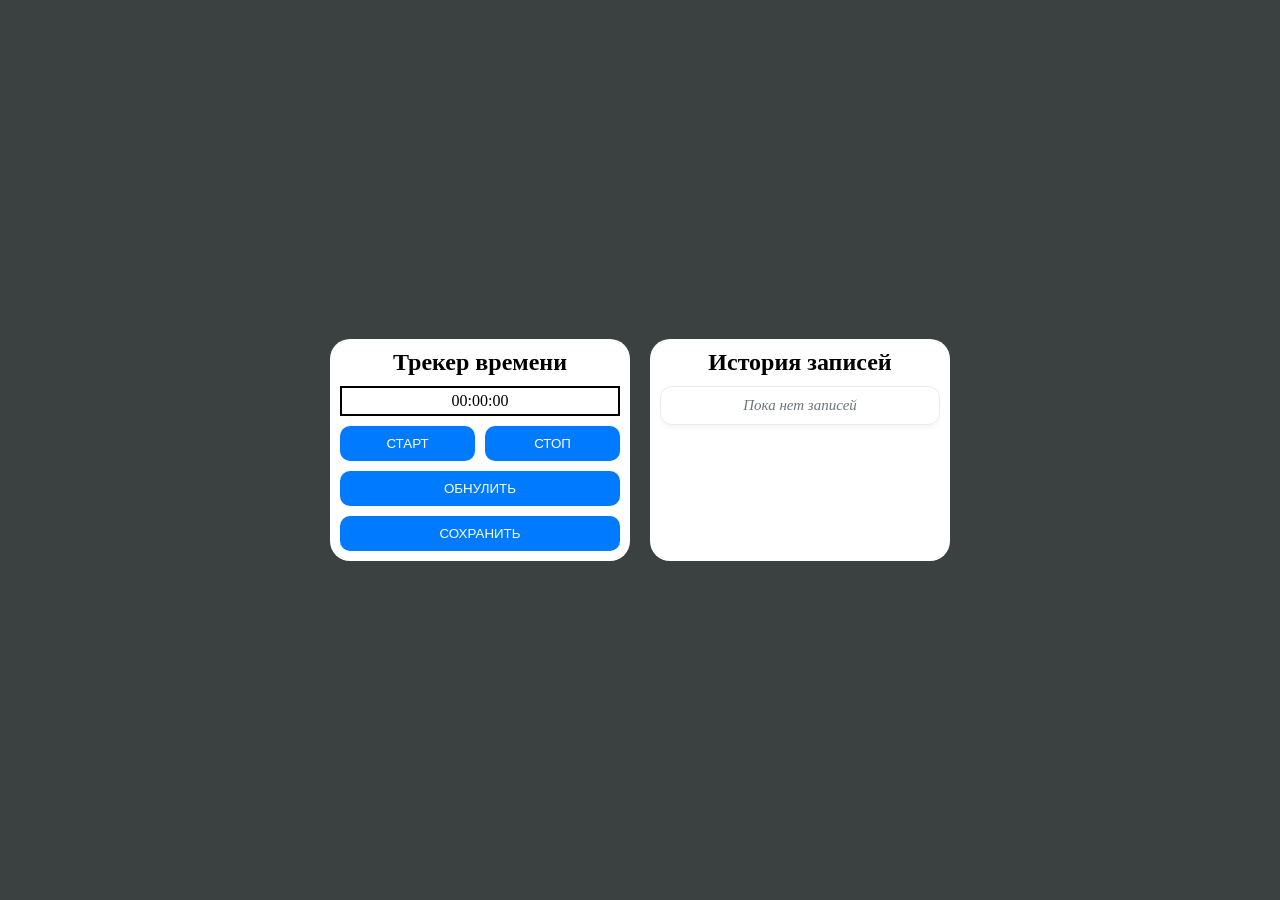
<file: index.html>
<!DOCTYPE html>
<html lang="en">
<head>
    <meta charset="UTF-8">
    <meta name="viewport" content="width=device-width, initial-scale=1.0">
    <title>Трекер времени</title>
    <link rel="stylesheet" href="style.css">
</head>
<body>
    <div class="app">
        <div class="timer">
            <h2>Трекер времени</h2>
            <div class="stopwatch"><span id="timerDisplay">00:00:00</span></div>
                <div class="buttons">
                <button id="btn-start">СТАРТ</button>
                <button id="btn-stop">СТОП</button>
                <button id="btn-reset">ОБНУЛИТЬ</button>
                <button id="btn-save">СОХРАНИТЬ</button>
                </div>
        </div>
        <div class="history">
                <h2>История записей</h2>
                <ul class="session-list" id="session-list">
                <li>Пока нет записей</li>
                </ul>
        </div>
    </div>
    <script src="script.js"></script>
</body>
</html>
</file>
<file: style.css>
* {
    margin: 0;
    padding: 0;
    box-sizing: border-box;
}

body {
    min-height: 100vh;
    display: flex;
    justify-content: center;
    align-items: center;
    background-color: rgb(59, 64, 64);
}

.app h2 {
    text-align: center;
    padding-bottom: 10px;
}

.app {
  display: flex;
  gap: 20px;
  align-items: flex-start;
  justify-content: center;
  flex-wrap: wrap;
  padding: 20px;
}

.timer {
    background-color: rgb(255, 255, 255);
    border-radius: 20px;
    padding: 10px;
    width: 300px;
    margin: 0px;
}

.buttons {
    display: grid;
    grid-template-columns: 1fr 1fr;
    gap: 10px;
    margin-top: 10px;
}

#btn-reset, #btn-save {
    grid-column: span 2;
}

.stopwatch {
    border: 2px solid black;
    min-width: 200px;
    min-height: 30px;
    display: flex;
    justify-content: center;
    align-items: center;
}

button {
    background-color: #007bff;
    color: white;
    border: none;
    padding: 10px 20px;
    border-radius: 10px;
    cursor: pointer;
    min-width: max-content;
}

button:hover {
    background-color: #0056b3; 
    transform: scale(1.05);     
}

.history {
    background-color: rgb(255, 255, 255);
    border-radius: 20px;
    padding: 10px;
    width: 300px;
    margin: 0px;
    align-self: stretch;
}

.session-list {
  list-style: none;
  padding: 0;
  margin: 0;
  max-height: 250px;
  overflow-y: auto;
}

.session-list li {
  background-color: white;
  margin-bottom: 8px;
  padding: 10px 12px;
  border-radius: 12px;
  box-shadow: 0 2px 5px rgba(0,0,0,0.05);
  font-size: 15px;
  display: flex;
  justify-content: space-between;
  align-items: center;
  border: 1px solid #e9ecef;
}

.session-list li:first-child {
  color: #6c757d;
  font-style: italic;
  justify-content: center;
}
</file>
